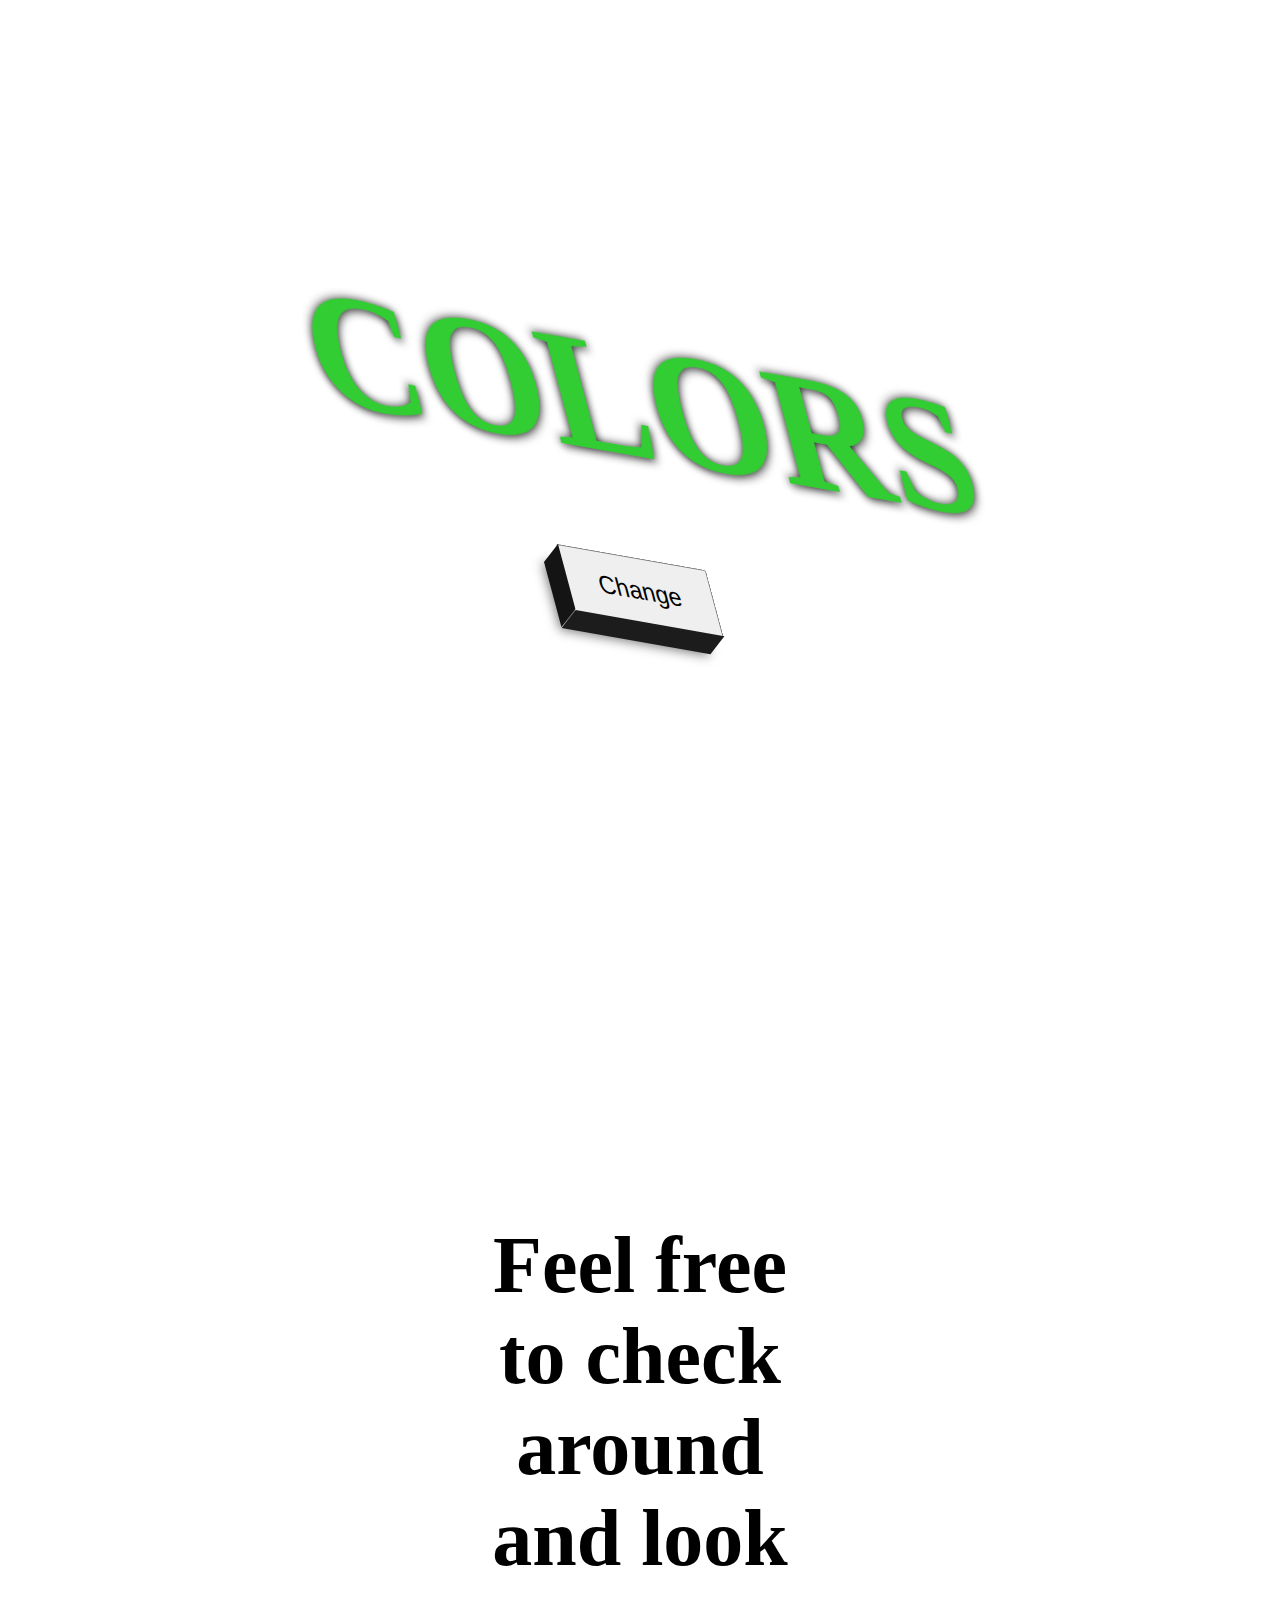
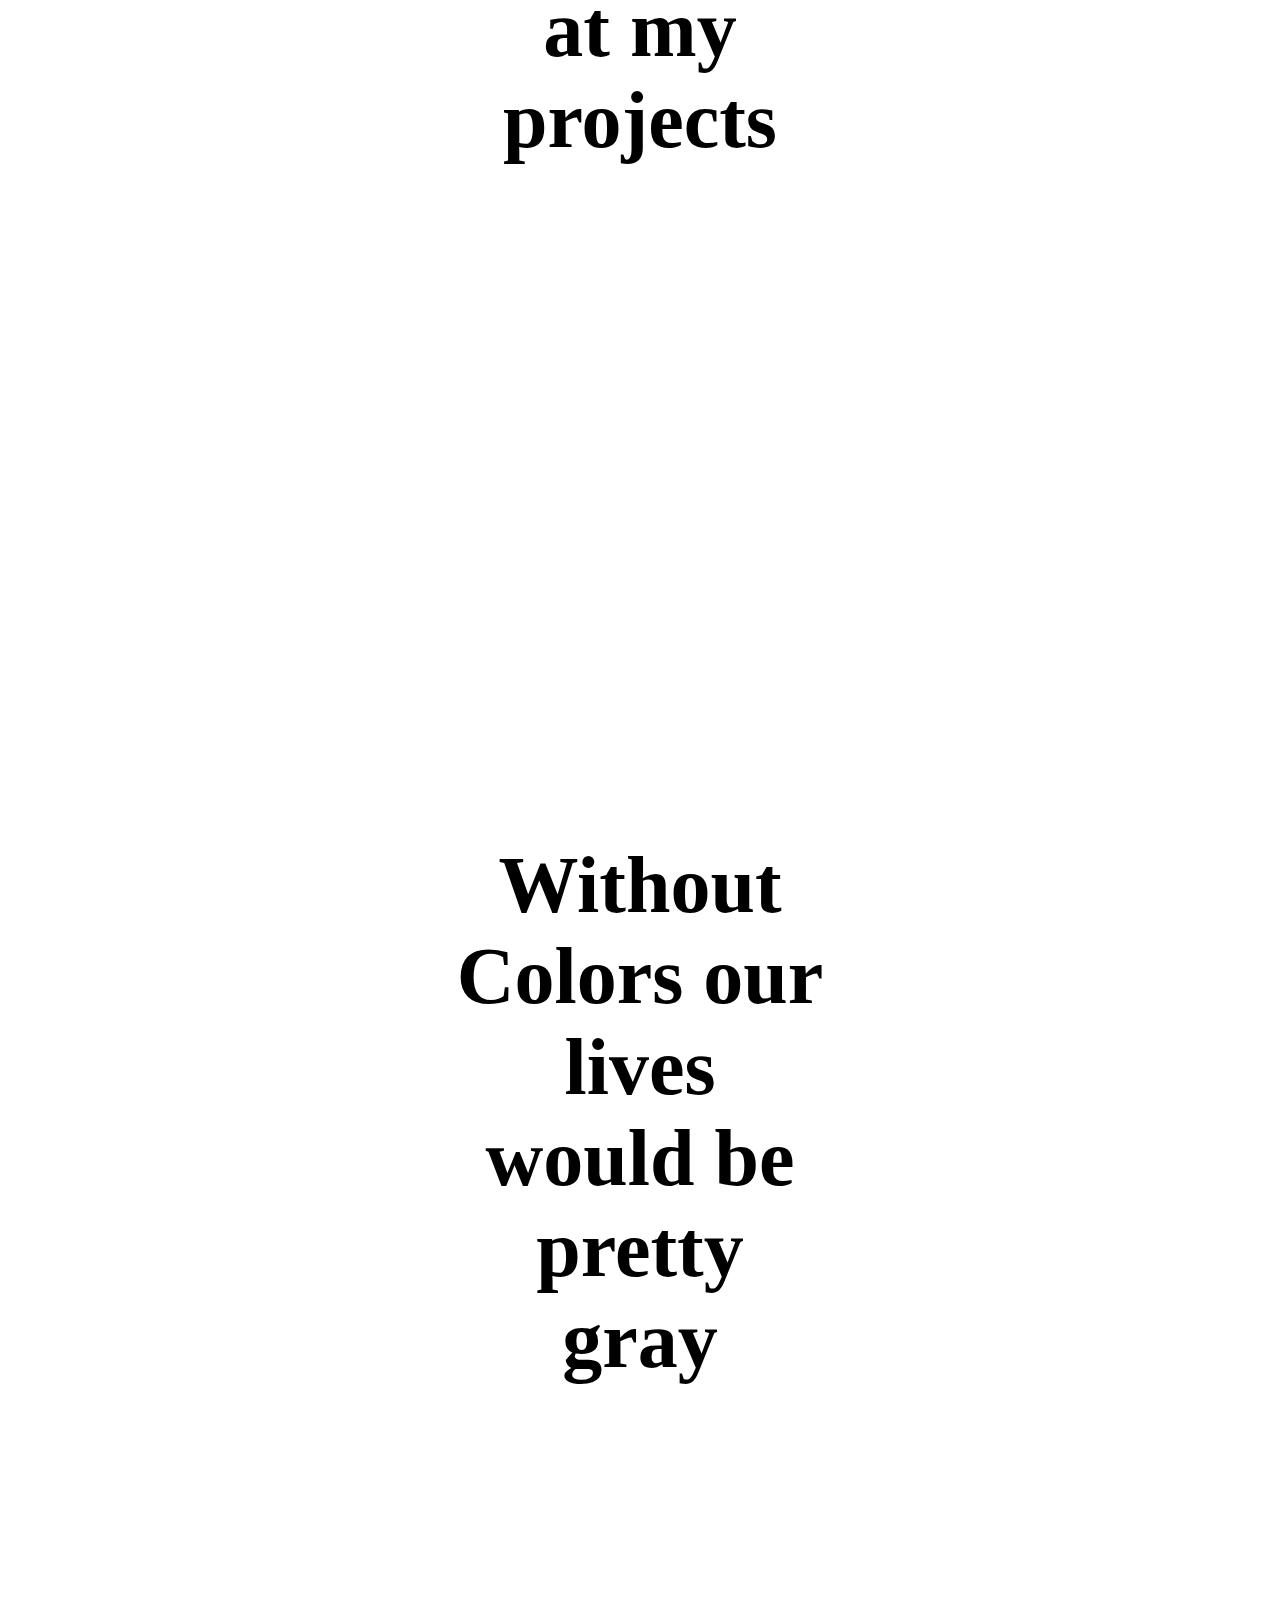
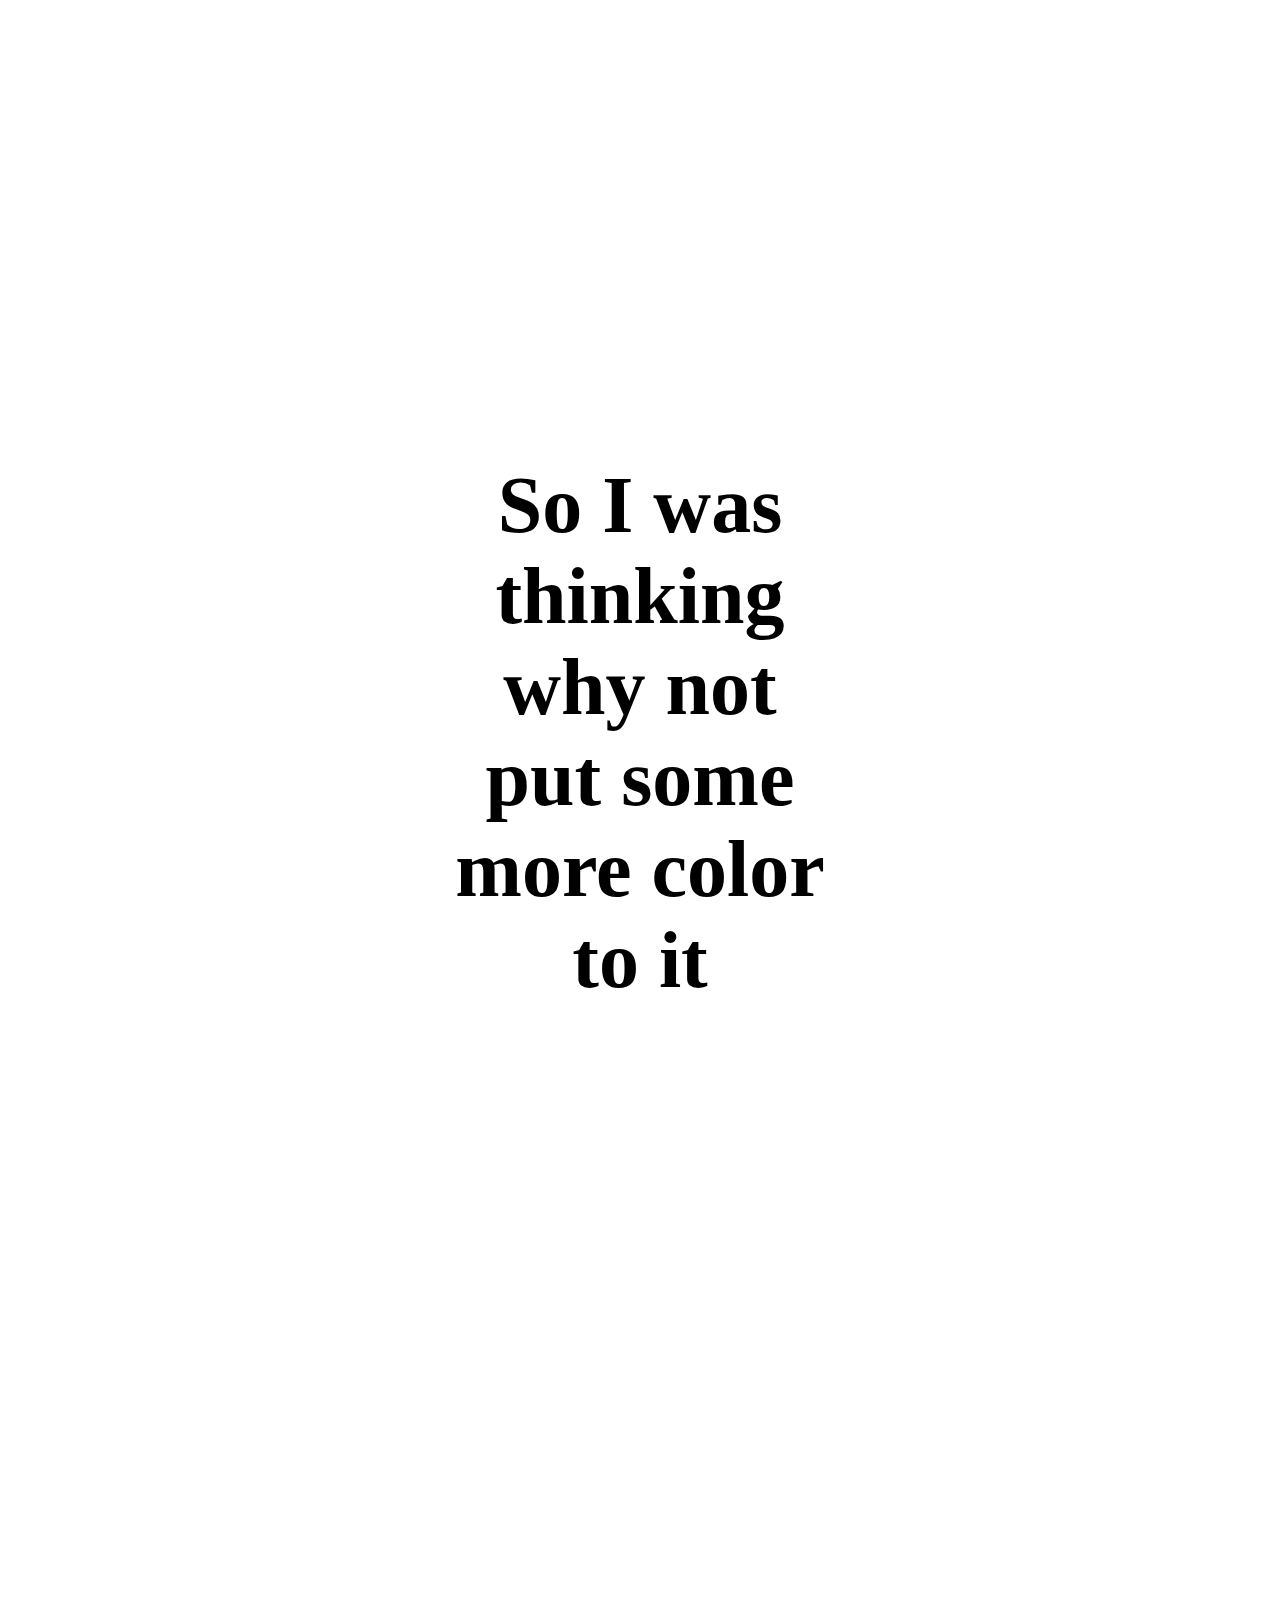
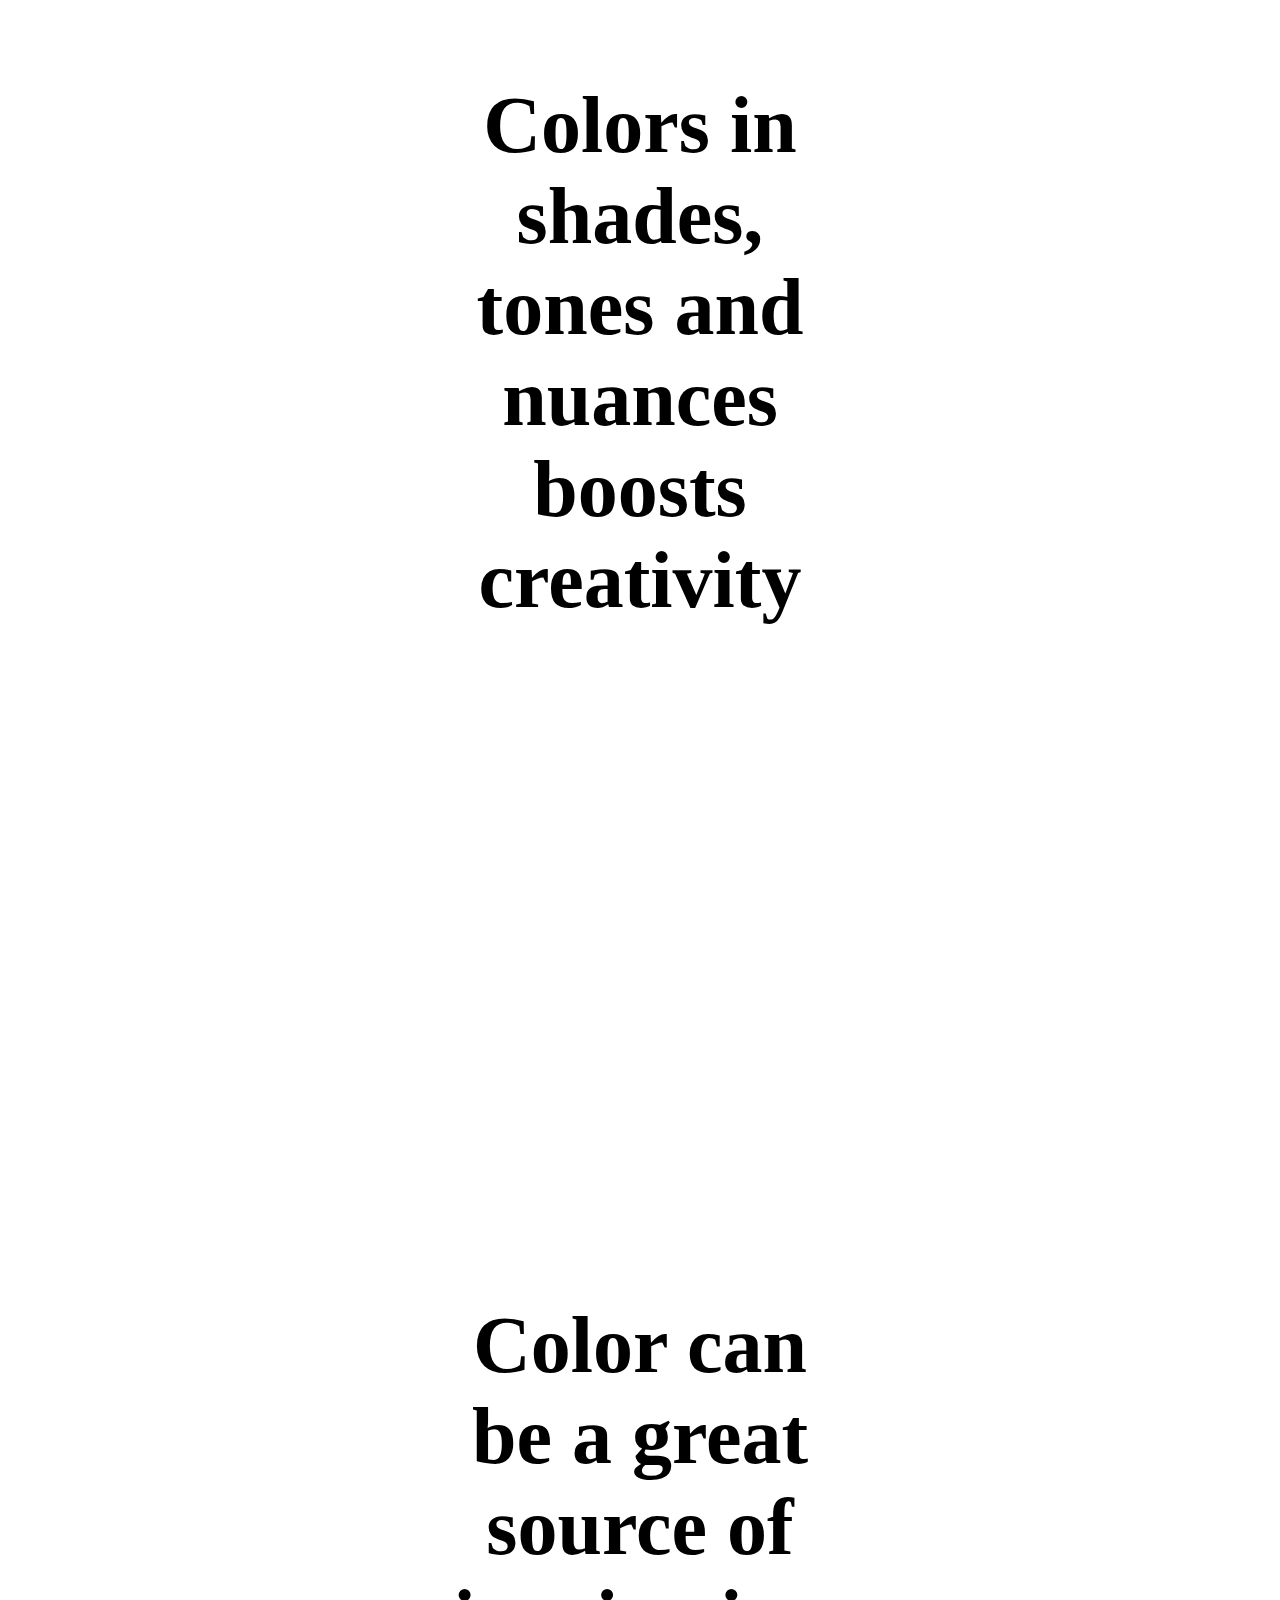
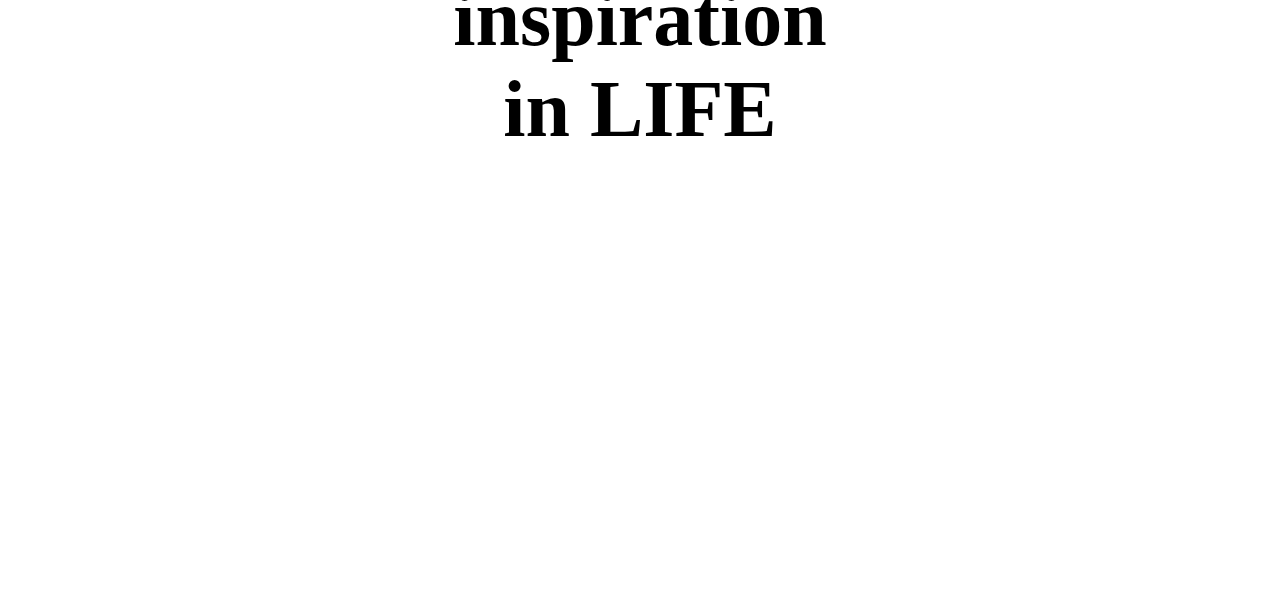
<file: projects.html>
<!DOCTYPE html>
<html lang="en">
<head>
    <meta charset="UTF-8">
    <meta http-equiv="X-UA-Compatible" content="IE=edge">
    <meta name="viewport" content="width=device-width, initial-scale=1.0">
    <title>RJW - PROJECTS</title>
    <link rel="stylesheet" href="projects.css">
</head>
<body>
    <div class="wrapper">
        
        <h1 class="colorHeadline">Colors</h1>
        <button class="btn">Change</button>
    </div>

    <div class="colorScroll">
    <section>
        <h1>Feel free to check around and look at my projects</h1>
        </section>
        
        <section>
        <h1>Without Colors our lives would be pretty gray</h1>
        </section>
        
        <section>
        <h1>So I was thinking why not put some more color to it</h1>
        </section>
        
        <section>
        <h1>Colors in shades, tones and nuances boosts creativity</h1>
        </section>
        
        <section>
        <h1>Color can be a great source of inspiration in LIFE</h1>
        </section>
    
    </div>

    <script src="prj.js"></script>
</body>
</html>
</file>
<file: projects.css>
* {
    padding: 0;
    margin: 0;
    box-sizing: border-box;
}
body {
    width: 100vw;
    height: 100%;
    display: flex;
    flex-direction: column;
    justify-content: center;
    align-items: center;
    transition: 0.4s ease-in all;
}

.wrapper {   
    width: 100%;
    height: 100vh;
    display: flex;
    flex-direction: column;
    justify-content: center;
    align-items: center;
    border-top-left-radius: 100rem;
    border-bottom-right-radius: 100rem;
}

.colorHeadline {
    text-transform: uppercase;
    font-size: 10rem;
    text-align: center;
    margin: 2rem auto;
    margin-bottom: 4rem;
    color: limegreen;
    transform: rotate(10deg) skewX(25deg) translate(0,0);
    filter: drop-shadow(0px 1px 5px black);

    transition: transform 0.4s cubic-bezier(0.175, 0.885, 0.32, 1.275);
}

.colorHeadline:hover {
  transform: rotate(10deg) skew(25deg) translate(10px, -20px);
  filter: drop-shadow(-30px 30px 30px rgba(0,0,0,0.5));
  cursor: pointer;
}

button {
  outline: none;
  padding: 1rem 2rem;
  font-size: 1.5rem;
  transform: rotate(10deg) skewX(25deg) translate(0,0);
  transition: 0.5s;
  box-shadow: -20px 20px 10px rgba(0,0,0,0.5);
}
button:before {
  content: '';
  position: absolute;
  top: 8px;
  left: -20px;
  height: 102%;
  width: 20px;
  background: #141414;
  transform: 0.5;
  transform: rotate(0deg) skewY(-45deg);

}
button:after {
  content: '';
  position: absolute;
  bottom: -20px;
  height: 20px;
  width: 102%;
  left: -10px;
  background: #1c1c1c;
  transform: 0.5;
  transform: rotate(0deg) skewX(-45deg);
  
}

button:hover {
  transform: rotate(10deg) skew(25deg) translate(10px, -20px);
  box-shadow: -30px 30px 30px rgba(0,0,0,0.5);
}
button:active {
  transform: rotate(10deg) skewX(25deg) translate(0,0);
  box-shadow: -20px 20px 10px rgba(0,0,0,0.5);
}

section {
    height: 100vh;
    width: 100%;
  }
  
  h1 {
    margin: 20rem 30rem;
    text-align: center;
    font-size: 5rem;
  }

  .sectionZero {
      background-color: rgb(215, 245, 93);
      color: rgb(176, 141, 35);
  }
  
  .sectionOne {
    background-color: rgb(104, 48, 172);
    color: rgb(113, 250, 105);
  }

  
  .sectionTwo {
    background-color: #90BEDE;
    color: rgb(53, 101, 57);
  }
  
  .sectionThree {
    background-color: rgb(201, 165, 157);
    color: rgb(166, 88, 119);
  }
  
  .sectionFour {
    background-color: rgb(248, 184, 48);
    color: rgb(25, 118, 212);
  }

/* 

colors
ok matches
 body  rgb(215, 245, 93)    ,rgb(104, 48, 172)  ,rgb(201, 165, 157) ,
 text rgb(176, 141, 35)     ,rgb(113, 250, 105) ,rgb(166, 88, 119)  ,
 wrapper rgb(53, 101, 57)    ,rgb(29, 214, 234)  , rgb(148, 138, 54) ,
 button ?                   ,                   ,rgb(6, 144, 85)    ,


*/
</file>
